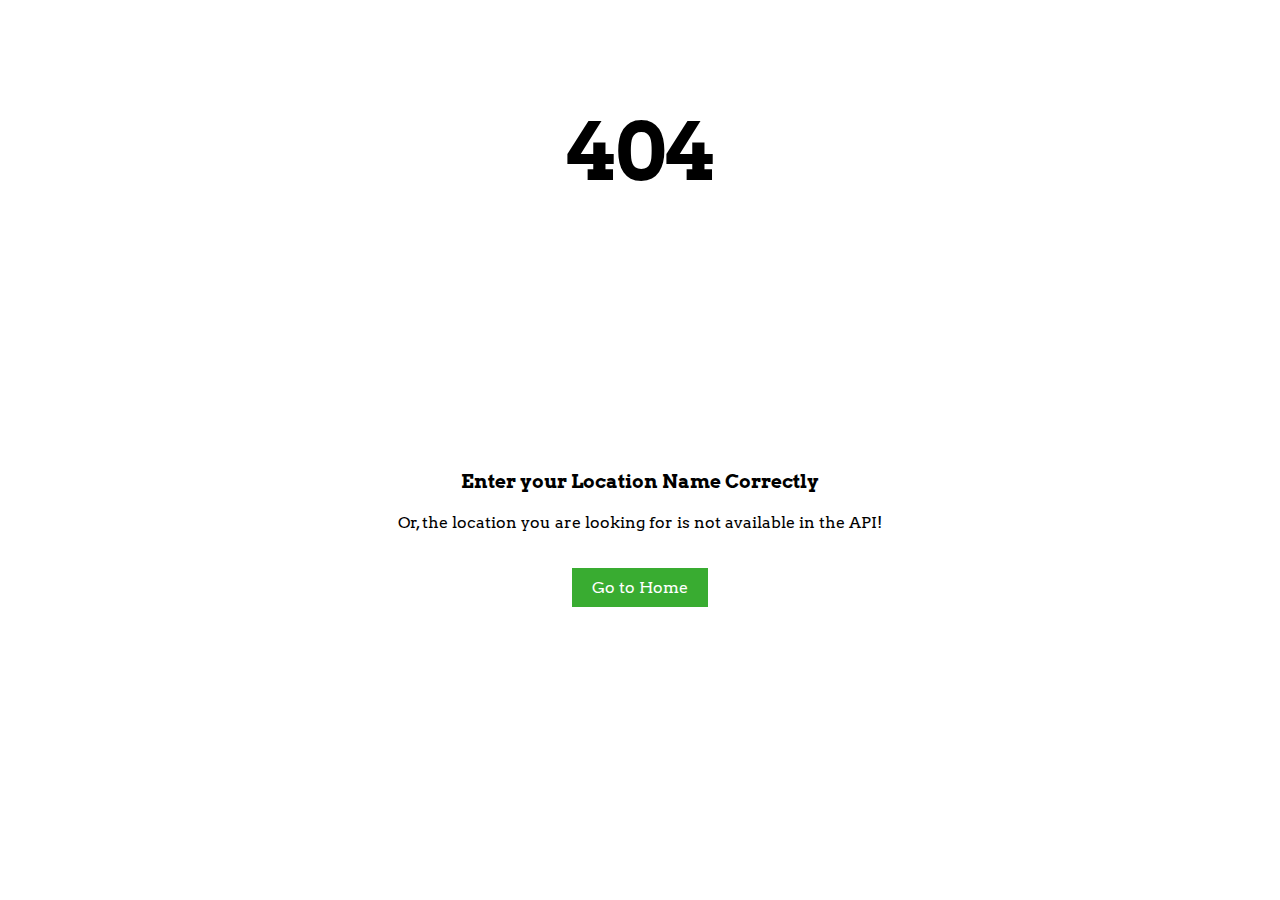
<file: templates/404_error.html>
<!DOCTYPE html>
<html lang="en">
<head>
<meta charset="utf-8">
<meta http-equiv="X-UA-Compatible" content="IE=edge">
<meta name="viewport" content="width=device-width, initial-scale=1">
<link type="text/css" rel="stylesheet" href="../static/css/error_css.css" />
	<link rel="preconnect" href="https://fonts.googleapis.com">
<link rel="preconnect" href="https://fonts.gstatic.com" crossorigin>
<link href="https://fonts.googleapis.com/css2?family=Arvo&display=swap" rel="stylesheet">

</head>

<title>404 ERROR</title>
<section class="page_404">
	<div class="container">
		<div class="row">
		<div class="col-sm-12 ">
		<div class="col-sm-10 col-sm-offset-1  text-center">
		<div class="four_zero_four_bg">
			<h1 class="text-center ">404</h1>


		</div>

		<div class="contant_box_404">
		<h3 class="h2">
		Enter your Location Name Correctly
		</h3>

		<p>Or, the location you are looking for is not available in the API!</p>

		<a href="{{ url_for('home') }}" class="link_404">Go to Home</a>
	</div>
		</div>
		</div>
		</div>
	</div>
</section>
</file>
<file: static/css/error_css.css>
.page_404 {
    padding: 40px 0;
    background: #fff;
    font-family: 'Arvo', serif;
}

.page_404 img {
    width: 100%;
}

.four_zero_four_bg {

    background-image: url(https://cdn.dribbble.com/users/285475/screenshots/2083086/dribbble_1.gif);
    height: 400px;
    background-position: center;
    background-repeat: repeat-y;

}


.four_zero_four_bg h1 {
    font-size: 80px;
    text-align: center;
}

.four_zero_four_bg h3 {
    font-size: 80px;
    text-align: center;
}

.link_404 {
    color: #fff !important;
    padding: 10px 20px;
    background: #39ac31;
    margin: 20px 0;
    display: inline-block;
    text-decoration: none;
}

.contant_box_404 {
    margin-top: -50px;
    text-align: center;
}
</file>
